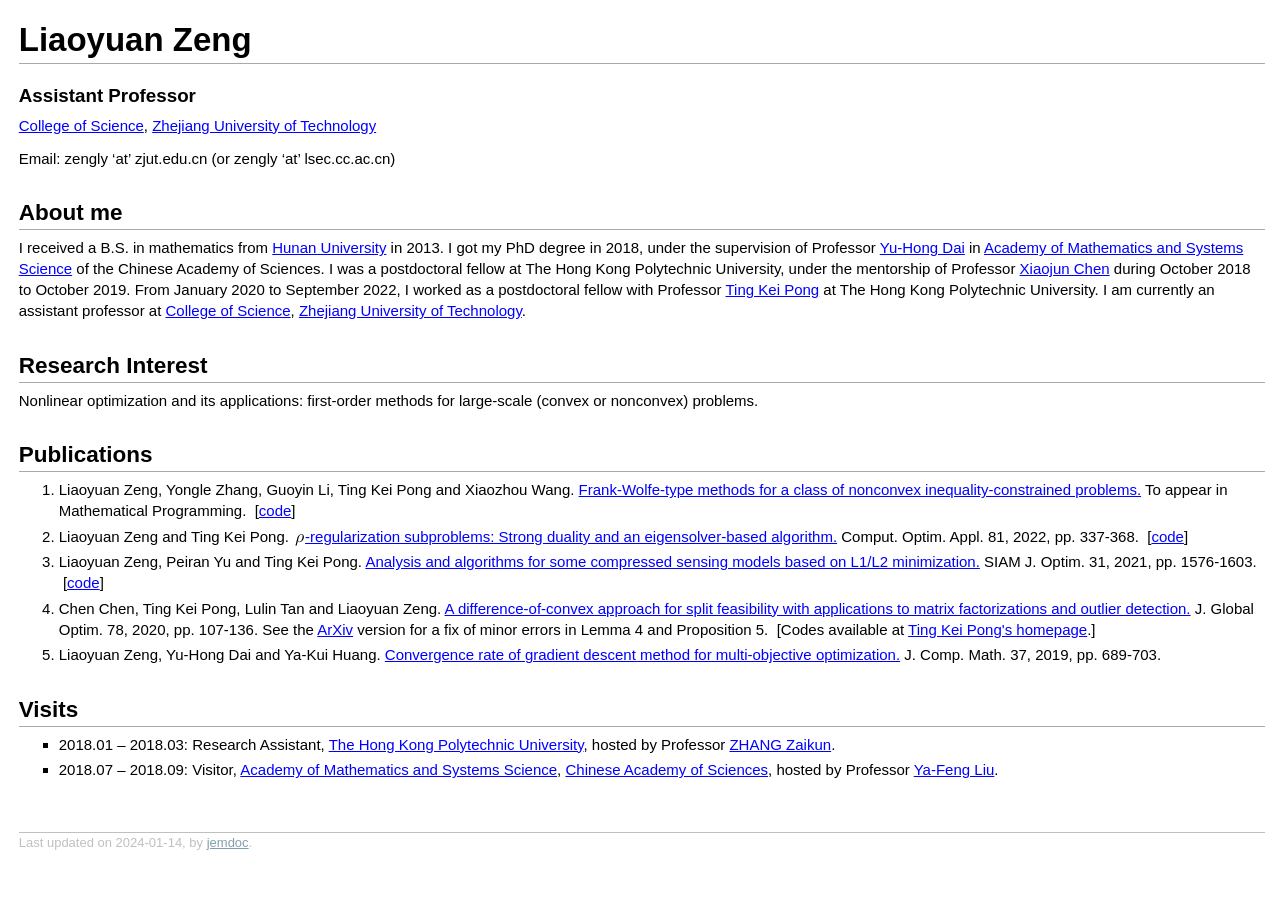
<file: index.html>
<!DOCTYPE html PUBLIC "-//W3C//DTD XHTML 1.1//EN"
  "http://www.w3.org/TR/xhtml11/DTD/xhtml11.dtd">
<html xmlns="http://www.w3.org/1999/xhtml" xml:lang="en">
<head>
<meta name="generator" content="jemdoc, see http://jemdoc.jaboc.net/" />
<meta http-equiv="Content-Type" content="text/html;charset=utf-8" />
<link rel="stylesheet" href="jemdoc.css" type="text/css" />
<title></title>
</head>
<body>
<div id="layout-content">
<h1>Liaoyuan Zeng</h1>
<h3>Assistant Professor</h3>
<p><a href="http://www.lxy.zjut.edu.cn/">College of Science</a>, <a href="http://www.zjut.edu.cn/main.htm">Zhejiang University of Technology</a></p>
<p>Email: zengly &lsquo;at&rsquo; zjut.edu.cn (or zengly &lsquo;at&rsquo; lsec.cc.ac.cn)</p>
<h2>About me</h2>
<p>I received a B.S. in mathematics from <a href="http://www-en.hnu.edu.cn/index.htm">Hunan University</a> in 2013. I got my PhD degree in 2018, under the supervision of Professor <a href="http://lsec.cc.ac.cn/~dyh/">Yu-Hong Dai</a> in <a href="http://english.amss.cas.cn/">Academy of Mathematics and Systems Science</a> of the Chinese Academy of Sciences. I was a postdoctoral fellow at The Hong Kong Polytechnic University, under the mentorship of Professor <a href="https://www.polyu.edu.hk/ama/staff/xjchen/ChenXJ.htm">Xiaojun Chen</a> during October 2018 to October 2019. From January 2020 to September 2022, I worked as a postdoctoral fellow with Professor <a href="https://www.polyu.edu.hk/ama/profile/pong/">Ting Kei Pong</a> at The Hong Kong Polytechnic University. I am currently an assistant professor at <a href="http://www.lxy.zjut.edu.cn/">College of Science</a>, <a href="http://www.zjut.edu.cn/main.htm">Zhejiang University of Technology</a>. 
</p>
<h2>Research Interest</h2>
<p>Nonlinear optimization and its applications: first-order methods for large-scale (convex or nonconvex) problems.</p>
<h2>Publications</h2>
<ol>
<li><p>Liaoyuan Zeng, Yongle Zhang, Guoyin Li, Ting Kei Pong and Xiaozhou Wang. <a href="https://arxiv.org/abs/2112.14404">Frank-Wolfe-type methods for a class of nonconvex inequality-constrained problems.</a> To appear in Mathematical Programming. &nbsp;[<a href="https://github.com/zengliaoyuan/nonconvex_FW_code">code</a>]</p>
</li>
<li><p>Liaoyuan Zeng and Ting Kei Pong. <a href="https://link.springer.com/article/10.1007/s10589-021-00341-z"><img class="eq" src="eqs/460062053-130.png" alt="rho" style="vertical-align: -4px" />-regularization subproblems: Strong duality and an eigensolver-based algorithm.</a> Comput. Optim. Appl. 81, 2022, pp. 337-368. &nbsp;[<a href="https://github.com/zengliaoyuan/RW_general_code">code</a>]</p>
</li>
<li><p>Liaoyuan Zeng, Peiran Yu and Ting Kei Pong. <a href="https://epubs.siam.org/doi/abs/10.1137/20M1355380">Analysis and algorithms for some compressed sensing models based on L1/L2 minimization.</a> SIAM J. Optim. 31, 2021, pp. 1576-1603. &nbsp;[<a href="https://www.polyu.edu.hk/ama/profile/pong/MBA_l1vl2/">code</a>]</p>
</li>
<li><p>Chen Chen, Ting Kei Pong, Lulin Tan and Liaoyuan Zeng. <a href="https://link.springer.com/article/10.1007/s10898-020-00899-8">A difference-of-convex approach for split feasibility with applications to matrix factorizations and outlier detection.</a> J. Global Optim. 78, 2020, pp. 107-136. See the <a href="https://arxiv.org/abs/1903.01101">ArXiv</a> version for a fix of minor errors in Lemma 4 and Proposition 5. &nbsp;[Codes available at <a href="https://www.polyu.edu.hk/ama/profile/pong/">Ting Kei Pong's homepage</a>.]</p>
</li>
<li><p>Liaoyuan Zeng, Yu-Hong Dai and Ya-Kui Huang. <a href="https://global-sci.org/intro/article_detail/jcm/13041.html">Convergence rate of gradient descent method for multi-objective optimization.</a> J. Comp. Math. 37, 2019, pp. 689-703.</p>
</li>
</ol>
<h2>Visits</h2>
<ul>
<li><p>2018.01 &ndash; 2018.03: Research Assistant, <a href="https://www.polyu.edu.hk/">The Hong Kong Polytechnic University</a>, hosted by Professor <a href="https://www.zhangzk.net/">ZHANG Zaikun</a>.</p>
</li>
<li><p>2018.07 &ndash; 2018.09: Visitor, <a href="http://english.amss.cas.cn/">Academy of Mathematics and Systems Science</a>, <a href="http://english.cas.cn/">Chinese Academy of Sciences</a>,  hosted by Professor <a href="http://lsec.cc.ac.cn/~yafliu/">Ya-Feng Liu</a>.</p>
</li>
</ul>
<div id="footer">
<div id="footer-text">
Last updated on 2024-01-14, by <a href="http://jemdoc.jaboc.net/">jemdoc</a>.
</div>
</div>
</div>
</body>
</html>
</file>
<file: jemdoc.css>
/* Default css file for jemdoc. */

table#tlayout {
    border: none;
    border-collapse: collapse;
    background: white;
}

body {
	background: white;
    /* font-family: Verdana, Helvetica, Arial, sans-serif; /*
	/*font-family: Monaco, Menlo, Consolas, "Courier New", monospace;*/
	font-family: Optima, Candara, Calibri, Arial, sans-serif;
	padding-top: 1em;
	padding-bottom: 8px;
	font-size: 15px;
    line-height:1.4;
	margin: 0;
}

#layout-menu {
	background: #f6f6f6;
	border: 1px solid #dddddd;
	padding-top: 0.5em;
	padding-left: 8px;
	padding-right: 8px;
	font-size: 1.0em;
	width: auto;
	white-space: nowrap;
    text-align: left;
    vertical-align: top;
}

#layout-menu td {
	background: #f4f4f4;
    vertical-align: top;
}

#layout-content {
	padding-top: 1.0em;
	padding-left: 1.25em;
	padding-right: 1.0em;
    border: none;
    background: white;
    text-align: left;
    vertical-align: top;
}

#layout-menu a {
	line-height: 1.5em;
	margin-left: 0.5em;
}

tt {
    background: #ffffdd;
}

pre, tt {
	font-size: 100%;
	font-family: monaco, monospace;
}

a, a > tt {
	color: #0000FF;
	/*text-decoration: none; */
}

a:hover {
	border-bottom: 1px gray dotted;
}

#layout-content a:visited {
	color: #551A8B;
}

#layout-menu a.current:link, #layout-menu a.current:visited {
	color: #800080; 
	border-bottom: 1px gray solid;
}
#layout-menu a:link, #layout-menu a:visited, #layout-menu a:hover {
	color: #800080;
	text-decoration: none;
}
#layout-menu a:hover {
	text-decoration: none;
}

div.menu-category {
	border-bottom: 1px solid gray;
	margin-top: 0.8em;
	padding-top: 0.2em;
	padding-bottom: 0.1em;
	font-weight: bold;
}

div.menu-item {
	padding-left: 16px;
	text-indent: -16px;
}

div#toptitle {
	padding-bottom: 0.2em;
	margin-bottom: 1.5em;
	border-bottom: 3px double gray;
}

/* Reduce space if we begin the page with a title. */
div#toptitle + h2, div#toptitle + h3 {
	margin-top: -0.7em;
}

div#subtitle {
	margin-top: 0.0em;
	margin-bottom: 0.0em;
	padding-top: 0em;
	padding-bottom: 0.1em;
}

em {
	font-style: italic;
}

strong {
	font-weight: bold;
}


h1, h2, h3 {
	/*color: #527bbd; */
	margin-top: 0.7em;
	margin-bottom: 0.3em;
	padding-bottom: 0.2em;
	line-height: 1.0;
	padding-top: 0.5em;
	border-bottom: 1px solid #aaaaaa;
}

h1 {
	/*color: #527bbd; */
	font-size: 220%;
}

h2 {
	/*color: #5e8cd6;   /* color of the title at == in index.jemdoc*/
	padding-top: 0.8em;
	font-size: 150%;
}

h2 + h3 {
    padding-top: 0.2em;
}

h3 {
	/*color: #5e8cd6;*/
	font-size: 125%;
	border-bottom: none;
}

p {
	margin-top: 0.0em;
	margin-bottom: 0.8em;
	padding: 0;
	font-size: %110
	line-height: 1.3;
}

pre {
	padding: 0;
	font-size: %90
	margin: 0;
}

div#footer {
	font-size: small;
	border-top: 1px solid #c0c0c0;
	padding-top: 0.1em;
	margin-top: 4.0em;
	color: #c0c0c0;
}

div#footer a {
	color: #80a0b0;
}

div#footer-text {
	float: left;
	padding-bottom: 8px;
}

ul, ol, dl {
	margin-top: 0.2em;
	padding-top: 0;
	margin-bottom: 0.8em;
}

dt {
	margin-top: 0.5em;
	margin-bottom: 0;
}

dl {
	margin-left: 20px;
}

dd {
	color: #222222;
}

dd > *:first-child {
	margin-top: 0;
}

ul {
	list-style-position: outside;
	list-style-type: square;
}

p + ul, p + ol {
	margin-top: -0.5em;
}

li ul, li ol {
	margin-top: -0.3em;
}

ol {
	list-style-position: outside;
	list-style-type: decimal;
}

li p, dd p {
	margin-bottom: 0.3em;
}


ol ol {
	list-style-type: lower-alpha;
}

ol ol ol {
	list-style-type: lower-roman;
}

p + div.codeblock {
	margin-top: -0.6em;
}

div.codeblock, div.infoblock {
	margin-right: 0%;
	margin-top: 1.2em;
	margin-bottom: 1.3em;
}

div.blocktitle {
	font-weight: bold;
	color: #cd7b62;
	margin-top: 1.2em;
	margin-bottom: 0.1em;
}

div.blockcontent {
	border: 1px solid silver;
	padding: 0.3em 0.5em;
}

div.infoblock > div.blockcontent {
	background: #ffffee;
}

div.blockcontent p + ul, div.blockcontent p + ol {
	margin-top: 0.4em;
}

div.infoblock p {
	margin-bottom: 0em;
}

div.infoblock li p, div.infoblock dd p {
	margin-bottom: 0.5em;
}

div.infoblock p + p {
	margin-top: 0.8em;
}

div.codeblock > div.blockcontent {
	background: #f6f6f6;
}

span.pycommand {
	color: #000070;
}

span.statement {
	color: #008800;
}
span.builtin {
	color: #000088;
}
span.special {
	color: #990000;
}
span.operator {
	color: #880000;
}
span.error {
	color: #aa0000;
}
span.comment, span.comment > *, span.string, span.string > * {
	color: #606060;
}

@media print {
	#layout-menu { display: none; }
}

#fwtitle {
	margin: 2px;
}

#fwtitle #toptitle {
	padding-left: 0.5em;
	margin-bottom: 0.5em;
}

#layout-content h1:first-child, #layout-content h2:first-child, #layout-content h3:first-child {
	margin-top: -0.7em;
}

div#toptitle h1, #layout-content div#toptitle h1 {
	margin-bottom: 0.0em;
	padding-bottom: 0.1em;
	padding-top: 0;
	margin-top: 0.5em;
	border-bottom: none;
}

img.eq {
	padding: 0;
	padding-left: 0.1em;
	padding-right: 0.1em;
	margin: 0;
}

img.eqwl {
	padding-left: 2em;
	padding-top: 0.6em;
	padding-bottom: 0.2em;
	margin: 0;
}

table {
    border: 2px solid black;
    border-collapse: collapse;
}

td {
    padding: 2px;
    padding-left: 0.5em;
    padding-right: 0.5em;
    text-align: center;
    border: 1px solid gray;
}

table + table {
    margin-top: 1em;
}

tr.heading {
    font-weight: bold;
    border-bottom: 2px solid black;
}

img {
    border: none;
}

table.imgtable, table.imgtable td {
    border: none;
    text-align: left;
}
</file>
